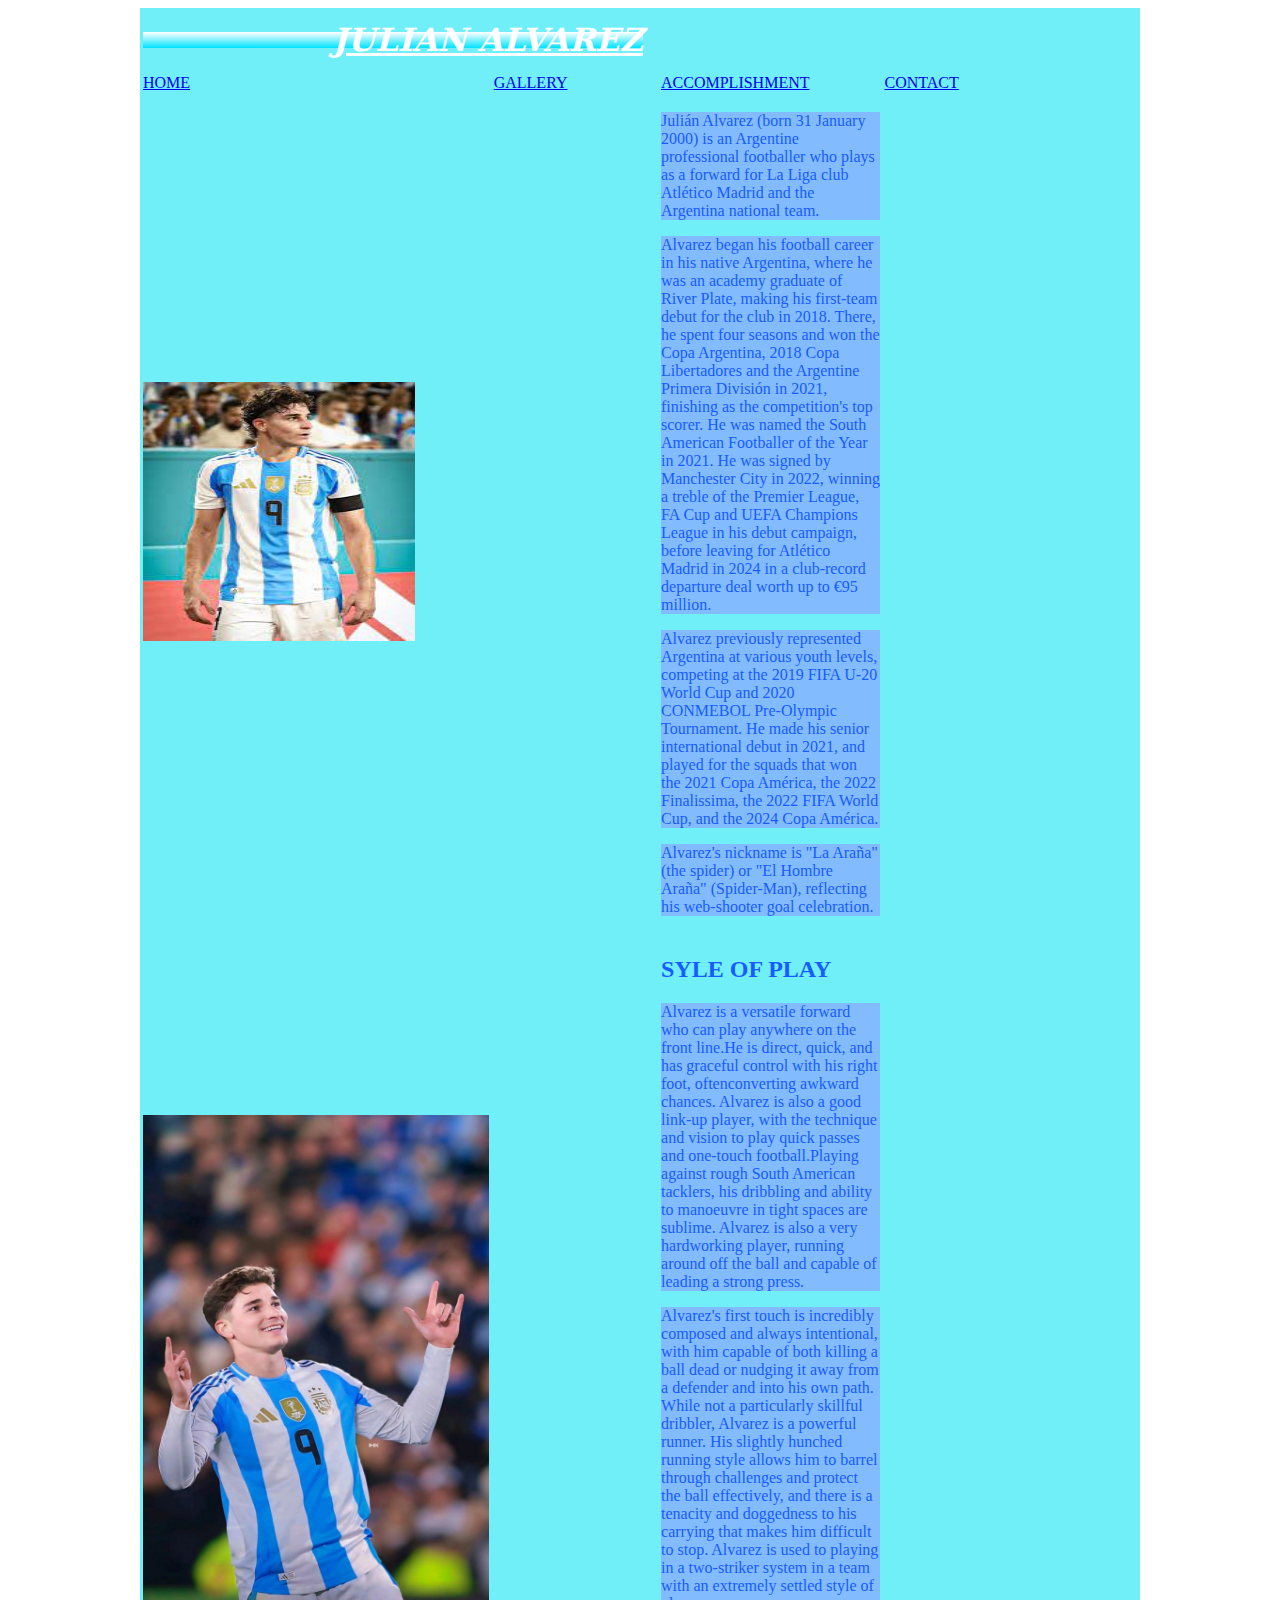
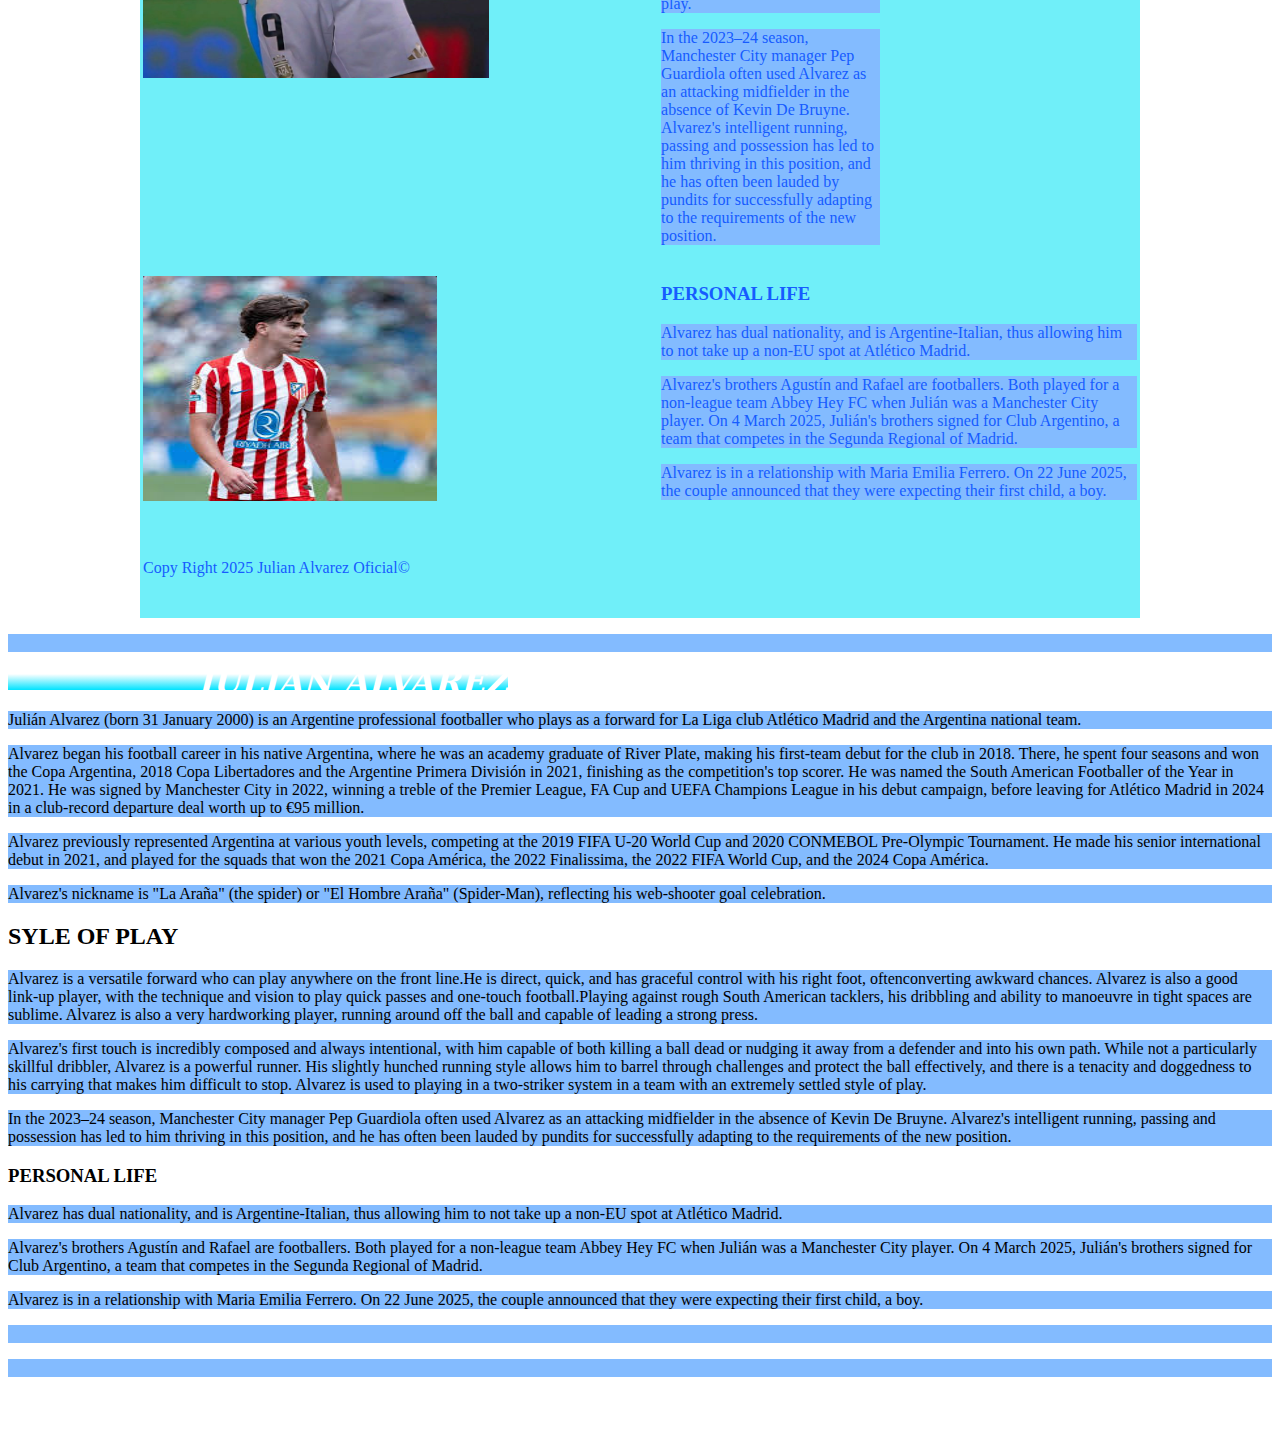
<file: index.html>
<!doctype html>
<html>
<head>
<meta charset="utf-8">
<title>HOME</title>
	<link rel="icon" type="image/x-icon" href="images/favicon.ico">
<style type="text/css">

</style>
<link href="styles.css" rel="stylesheet" type="text/css">
</head>

<body>
<table width="1078" height="1057">
  <tbody>
    <tr>
      <td colspan="4"> <h1> JULIAN ALVAREZ</h1></td>
    </tr>
    <tr>
      <td><a href="index.html">HOME</a></td>
      <td><a href="Gallery.html">GALLERY</a></td>
      <td><a href="acomplishment.html">ACCOMPLISHMENT</a></td>
      <td><a href="CONTACT.html">CONTACT</a></td>
    </tr>
    <tr>
      <td width="346"><img src="images/alvarez.jpg" width="272" height="259" alt=""/></td>
      <td width="163">&nbsp;</td>
      <td width="219"><p>Julián Alvarez (born 31 January 2000) is an Argentine professional footballer who plays as a forward for La Liga club Atlético Madrid and the Argentina national team.</p>
        <p>Alvarez began his football career in his native Argentina, where he was an academy graduate of River Plate, making his first-team debut for the club in 2018. There, he spent four seasons and won the Copa Argentina, 2018 Copa Libertadores and the Argentine Primera División in 2021, finishing as the competition's top scorer. He was named the South American Footballer of the Year in 2021. He was signed by Manchester City in 2022, winning a treble of the Premier League, FA Cup and UEFA Champions League in his debut campaign, before leaving for Atlético Madrid in 2024 in a club-record departure deal worth up to €95 million.</p>
        <p>Alvarez previously represented Argentina at various youth levels, competing at the 2019 FIFA U-20 World Cup and 2020 CONMEBOL Pre-Olympic Tournament. He made his senior international debut in 2021, and played for the squads that won the 2021 Copa América, the 2022 Finalissima, the 2022 FIFA World Cup, and the 2024 Copa América.</p>
      <p>Alvarez's nickname is &quot;La Araña&quot; (the spider) or &quot;El Hombre Araña&quot; (Spider-Man), reflecting his web-shooter goal celebration.</p></td>
      <td width="252">&nbsp;</td>
    </tr>
    <tr>
      <td><img src="images/julian.jpg" width="346" height="563" alt=""/></td>
      <td>&nbsp;</td>
      <td><h2>SYLE OF PLAY</h2>
        <p>Alvarez is a versatile forward who can play anywhere on the front line.He is direct, quick, and has graceful control with his right foot, oftenconverting awkward chances. Alvarez is also a good link-up player, with the technique and vision to play quick passes and one-touch football.Playing against rough South American tacklers, his dribbling and ability to manoeuvre in tight spaces are sublime. Alvarez is also a very hardworking player, running around off the ball and capable of leading a strong press.</p>
        <p>Alvarez's first touch is incredibly composed and always intentional, with him capable of both killing a ball dead or nudging it away from a defender and into his own path. While not a particularly skillful dribbler, Alvarez is a powerful runner. His slightly hunched running style allows him to barrel through challenges and protect the ball effectively, and there is a tenacity and doggedness to his carrying that makes him difficult to stop. Alvarez is used to playing in a two-striker system in a team with an extremely settled style of play.</p>
      <p>In the 2023–24 season, Manchester City manager Pep Guardiola often used Alvarez as an attacking midfielder in the absence of Kevin De Bruyne. Alvarez's intelligent running, passing and possession has led to him thriving in this position, and he has often been lauded by pundits for successfully adapting to the requirements of the new position.</p></td>
      <td>&nbsp;</td>
    </tr>
    <tr>
      <td><img src="images/la araña.jpg" width="294" height="225" alt=""/></td>
      <td height="95">&nbsp;</td>
      <td colspan="2"><h3>PERSONAL LIFE</h3>
        <p>Alvarez has dual nationality, and is Argentine-Italian, thus allowing him to not take up a non-EU spot at Atlético Madrid.</p>
        <p>Alvarez's brothers Agustín and Rafael are footballers. Both played for a non-league team Abbey Hey FC when Julián was a Manchester City player. On 4 March 2025, Julián's brothers signed for Club Argentino, a team that competes in the Segunda Regional of Madrid.</p>
        <p>Alvarez is in a relationship with Maria Emilia Ferrero. On 22 June 2025, the couple announced that they were expecting their first child, a boy.</p>
      <p></p></td>
    </tr>
    <tr>
      <td height="95" colspan="4">Copy Right 2025 Julian Alvarez Oficial&copy;</td>
    </tr>
    </tbody>
</table>
<p>&nbsp;</p>
<h1>JULIAN ALVAREZ</h1>
<p>Julián Alvarez (born 31 January 2000) is an Argentine professional footballer who plays as a forward for La Liga club Atlético Madrid and the Argentina national team.</p>
<p>Alvarez began his football career in his native Argentina, where he was an academy graduate of River Plate, making his first-team debut for the club in 2018. There, he spent four seasons and won the Copa Argentina, 2018 Copa Libertadores and the Argentine Primera División in 2021, finishing as the competition's top scorer. He was named the South American Footballer of the Year in 2021. He was signed by Manchester City in 2022, winning a treble of the Premier League, FA Cup and UEFA Champions League in his debut campaign, before leaving for Atlético Madrid in 2024 in a club-record departure deal worth up to €95 million.</p>
<p>Alvarez previously represented Argentina at various youth levels, competing at the 2019 FIFA U-20 World Cup and 2020 CONMEBOL Pre-Olympic Tournament. He made his senior international debut in 2021, and played for the squads that won the 2021 Copa América, the 2022 Finalissima, the 2022 FIFA World Cup, and the 2024 Copa América.</p>
<p>Alvarez's nickname is &quot;La Araña&quot; (the spider) or &quot;El Hombre Araña&quot; (Spider-Man), reflecting his web-shooter goal celebration.<br>
</p>
<h2>SYLE OF PLAY</h2>
<p>Alvarez is a versatile forward who can play anywhere on the front line.He is direct, quick, and has graceful control with his right foot, oftenconverting awkward chances. Alvarez is also a good link-up player, with the technique and vision to play quick passes and one-touch football.Playing against rough South American tacklers, his dribbling and ability to manoeuvre in tight spaces are sublime. Alvarez is also a very hardworking player, running around off the ball and capable of leading a strong press.</p>
<p>Alvarez's first touch is incredibly composed and always intentional, with him capable of both killing a ball dead or nudging it away from a defender and into his own path. While not a particularly skillful dribbler, Alvarez is a powerful runner. His slightly hunched running style allows him to barrel through challenges and protect the ball effectively, and there is a tenacity and doggedness to his carrying that makes him difficult to stop. Alvarez is used to playing in a two-striker system in a team with an extremely settled style of play.</p>
<p>In the 2023–24 season, Manchester City manager Pep Guardiola often used Alvarez as an attacking midfielder in the absence of Kevin De Bruyne. Alvarez's intelligent running, passing and possession has led to him thriving in this position, and he has often been lauded by pundits for successfully adapting to the requirements of the new position.</p>
<h3>PERSONAL LIFE</h3>
<p>Alvarez has dual nationality, and is Argentine-Italian, thus allowing him to not take up a non-EU spot at Atlético Madrid.</p>
<p>Alvarez's brothers Agustín and Rafael are footballers. Both played for a non-league team Abbey Hey FC when Julián was a Manchester City player. On 4 March 2025, Julián's brothers signed for Club Argentino, a team that competes in the Segunda Regional of Madrid.</p>
<p>Alvarez is in a relationship with Maria Emilia Ferrero. On 22 June 2025, the couple announced that they were expecting their first child, a boy.</p>
<p>&nbsp;</p>
<p>&nbsp;</p>
<h3><br>
</h3>
</body>
</html>
</file>
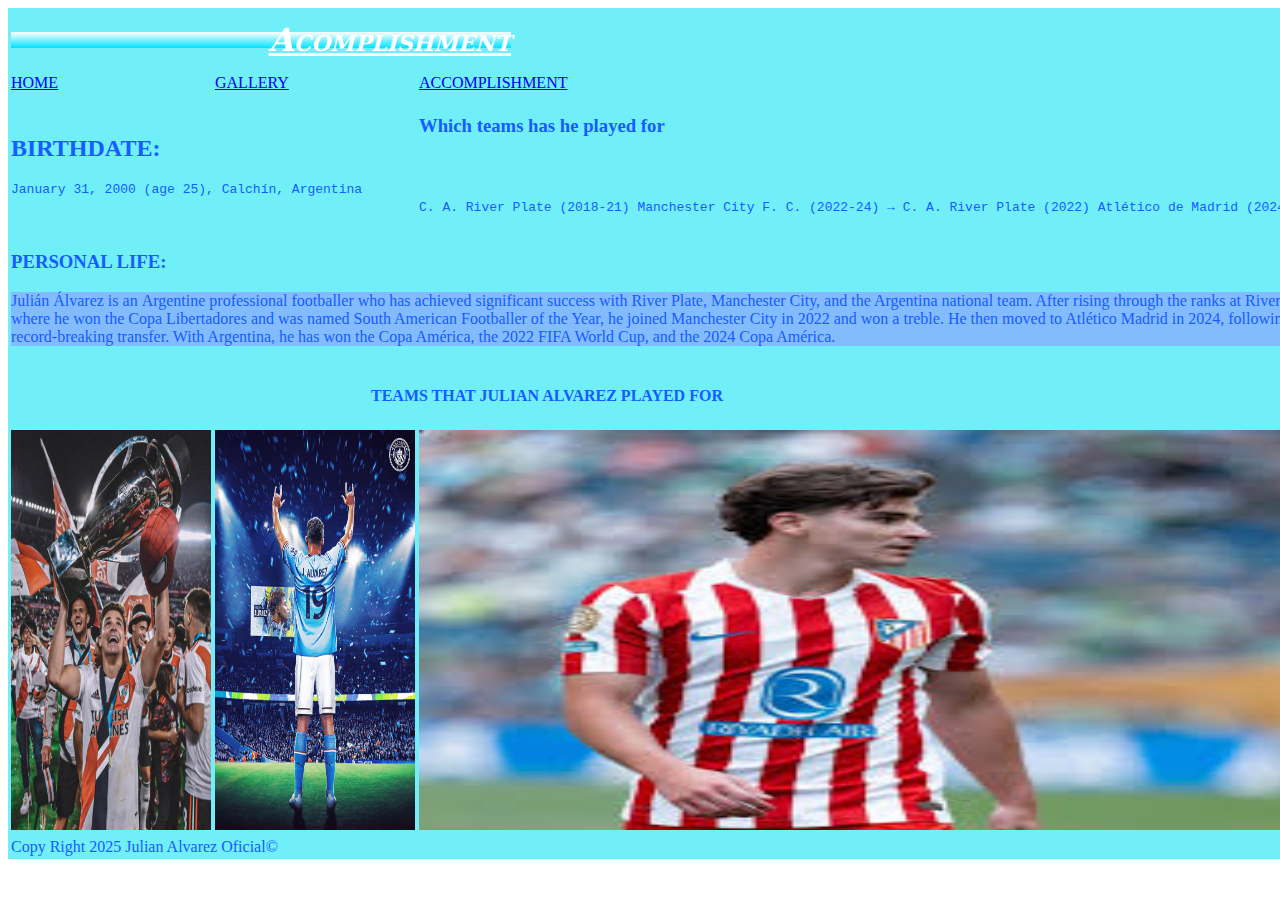
<file: acomplishment.html>
<!doctype html>
<html>
<head>
<meta charset="utf-8">
<title>acomplishment</title>
	<link rel="icon" type="image/x-icon" href="images/favicon3.ico">
<link href="styles.css" rel="stylesheet" type="text/css">
</head>

<body>
<table width="1147">
  <tbody>
    <tr>
      <td colspan="4"><h1>Acomplishment</h1></td>
    </tr>
    <tr>
      <td><a href="index.html">HOME</a></td>
      <td><a href="gallery.html">GALLERY</a></td>
      <td><a href="acomplishment.html">ACCOMPLISHMENT</a></td>
      <td><a href="contact.html">CONTACT</a></td>
    </tr>
    <tr>
      <td colspan="2" rowspan="2"><h2>BIRTHDATE:</h2>
      <pre data-placeholder="Traducción" id="tw-target-text" role="text" tabindex="-1" data-ved="2ahUKEwjN0auatYuRAxWOC0QIHb8cOK8Q3ewLegQIDBAV" dir="ltr" aria-label="Texto traducido: January 31, 2000 (age 25), Calchín, Argentina"><span lang="en">January 31, 2000 (age 25), Calchín, Argentina</span></pre></td>
      <td height="27" colspan="2"><h3 data-placeholder="Traducción" id="tw-target-text2" role="text" tabindex="-1" data-ved="2ahUKEwjN0auatYuRAxWOC0QIHb8cOK8Q3ewLegQIDBAV" dir="ltr" aria-label="Texto traducido: Which teams has he played for and how many trophies has he won"><span lang="en">Which teams has he played for </span></h3></td>
    </tr>
    <tr>
      <td colspan="2"><pre data-placeholder="Traducción" id="tw-target-text3" role="text" tabindex="-1" data-ved="2ahUKEwjN0auatYuRAxWOC0QIHb8cOK8Q3ewLegQIDBAV" dir="ltr" aria-label="Texto traducido: Which teams has he played for and how many trophies has he won">&nbsp;</pre>
      <pre data-placeholder="Traducción" id="tw-target-text4" role="text" tabindex="-1" data-ved="2ahUKEwjN0auatYuRAxWOC0QIHb8cOK8Q3ewLegQIDBAV" dir="ltr" aria-label="Texto traducido: C. A. River Plate (2018-21) Manchester City F. C. (2022-24) → C. A. River Plate (2022) Atlético de Madrid (2024-act.)"><span lang="en">C. A. River Plate (2018-21) Manchester City F. C. (2022-24) → C. A. River Plate (2022) Atlético de Madrid (2024-act.)</span></pre></td>
    </tr>
    <tr>
      <td colspan="3"><h3>PERSONAL LIFE:</h3>
      <p>Julián Álvarez is an Argentine professional footballer who has achieved significant success with River Plate, Manchester City, and the Argentina national team. After rising through the ranks at River Plate, where he won the Copa Libertadores and was named South American Footballer of the Year, he joined Manchester City in 2022 and won a treble. He then moved to Atlético Madrid in 2024, following a record-breaking transfer. With Argentina, he has won the Copa América, the 2022 FIFA World Cup, and the 2024 Copa América.<span jsuid="kY8zz_f" jsaction="rcuQ6b:&kY8zz_f|npT2md" jscontroller="udAs2b" data-wiz-uids="kY8zz_f,kY8zz_g,kY8zz_h" data-processed="true"><span data-animation-atomic="" data-processed="true"> </span></span></p></td>
      <td width="20">&nbsp;</td>
    </tr>
    <tr>
      <td colspan="3"><blockquote>
        <blockquote>
          <blockquote>
            <blockquote>
              <blockquote>
                <blockquote>
                  <blockquote>
                    <blockquote>
                      <blockquote>
                        <h4 data-placeholder="Traducción" id="tw-target-text5" role="text" tabindex="-1" data-ved="2ahUKEwiso9LK2o2RAxU7JUQIHXiNJEQQ3ewLegQIDBAV" dir="ltr" aria-label="Texto traducido: teams that Julian Alvarez played for">TEAMS THAT JULIAN ALVAREZ PLAYED FOR</h4>
                        </blockquote>
                    </blockquote>
                  </blockquote>
                </blockquote>
              </blockquote>
            </blockquote>
          </blockquote>
        </blockquote>
      </blockquote></td>
      <td>&nbsp;</td>
    </tr>
    <tr>
      <td width="200"><img src="images/FFGBIzvWUBA3ZKQ.jpg" width="200" height="400" alt=""/></td>
      <td width="204"><img src="images/NSOYGI45ORBMXLIHEMGB34XDBI.jpg" width="200" height="400" alt=""/></td>
      <td width="913"><img src="images/la araña.jpg" width="913" height="400" alt=""/></td>
      <td>&nbsp;</td>
    </tr>
    <tr>
      <td colspan="4">Copy Right 2025 Julian Alvarez Oficial&copy;</td>
    </tr>
  </tbody>
</table>
</body>
</html>
</file>
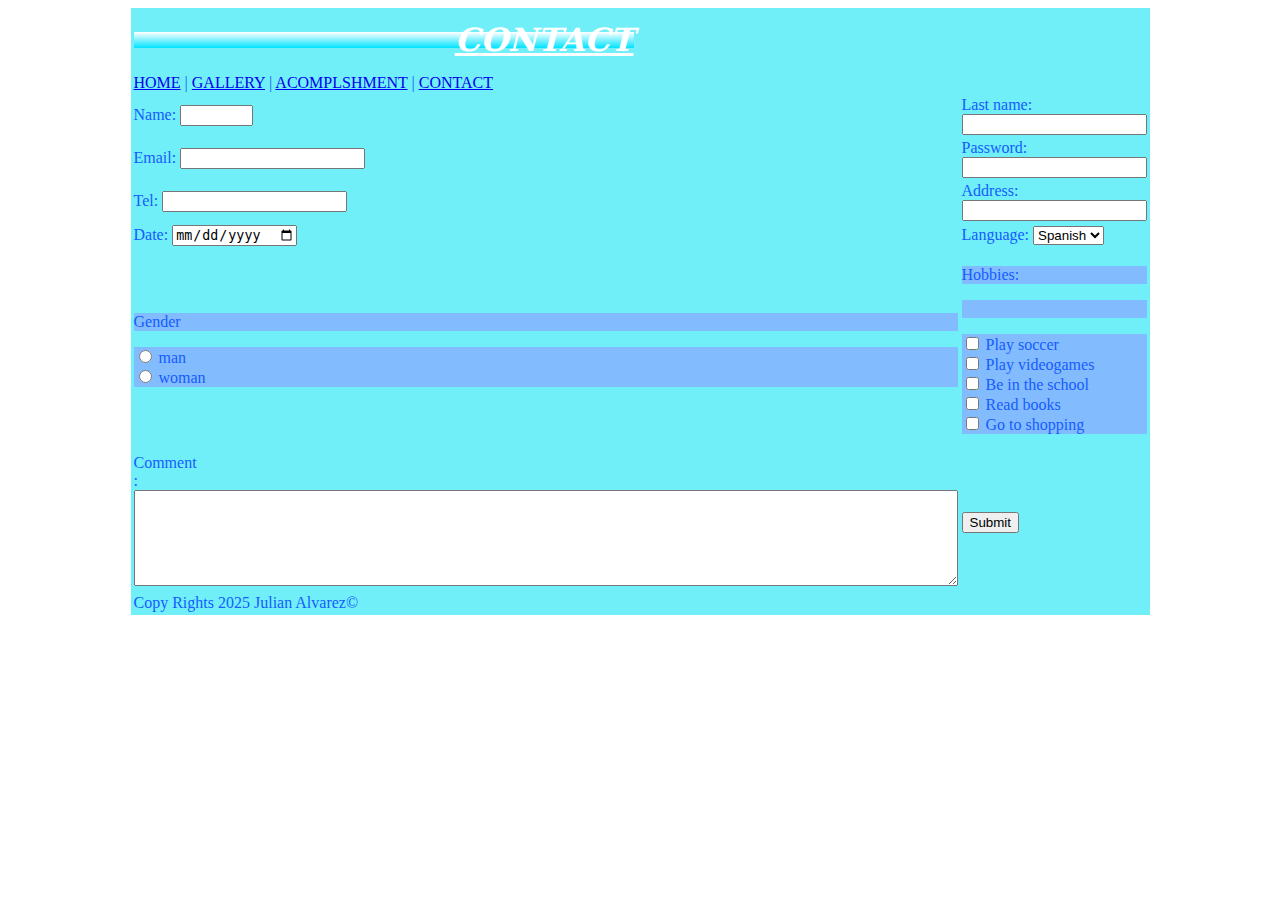
<file: contact.html>
<!doctype html>
<html>
<head>
<meta charset="utf-8">
<title>CONTACT</title>
	<link rel="icon" type="image/x-icon" href="images/favicon.lnk">
<link href="styles.css" rel="stylesheet" type="text/css">
</head>

<body>
<form id="form1" name="form1" method="post">
  <table width="1154" height="553">
    <tbody>
      <tr>
        <td colspan="2"><h1>CONTACT</h1></td>
      </tr>
      <tr>
        <td colspan="2"><a href="index.html">HOME</a> | <a href="Gallery.html">GALLERY</a> | <a href="acomplishment.html">ACOMPLSHMENT</a> | <a href="CONTACT.html">CONTACT</a></td>
      </tr>
      <tr>
        <td><label for="name">Name:</label>
        <input name="name" type="text" required="required" id="name" size="6" maxlength="30"></td>
        <td><label for="textfield2">Last name:</label>
        <input name="textfield2" type="text" required="required" id="textfield2"></td>
      </tr>
      <tr>
        <td><label for="email">Email:</label>
        <input name="email" type="email" required="required" id="email"></td>
        <td><label for="password">Password:</label>
        <input name="password" type="password" required="required" id="password"></td>
      </tr>
      <tr>
        <td><label for="tel">Tel:</label>
        <input type="tel" name="tel" id="tel"></td>
        <td><label for="Address">Address:</label>
        <input type="text" name="Address" id="Address"></td>
      </tr>
      <tr>
        <td><label for="date">Date:</label>
        <input type="date" name="date" id="date"></td>
        <td><label for="select">Language:</label>
          <select name="select" required="required" id="select">
            <option value="sp" selected="selected">Spanish</option>
            <option value="en">English</option>
            <option value="fr">French</option>
            <option value="ge">German</option>
            <option value="it">Italian</option>
        </select></td>
      </tr>
      <tr>
        <td><p>Gender</p>
        <p>
          <label>
            <input name="Gender" type="radio" required="required" id="Gender_0" value="radio">
            man</label>
          <br>
          <label>
            <input name="Gender" type="radio" required="required" id="Gender_1" value="radio">
            woman</label>
          <br>
        </p></td>
        <td><p>Hobbies:</p>
        <p>&nbsp;</p>
        <p>
          <label>
            <input type="checkbox" name="Hobbies" value="soccer" id="Hobbies_0">
            Play soccer</label>
          <br>
          <label>
            <input type="checkbox" name="Hobbies" value="videogames" id="Hobbies_1">
            Play videogames</label>
          <br>
          <label>
            <input type="checkbox" name="Hobbies" value="school" id="Hobbies_2">
            Be in the school</label>
          <br>
          <label>
            <input type="checkbox" name="Hobbies" value="books" id="Hobbies_3">
            Read books</label>
          <br>
          <label>
            <input type="checkbox" name="Hobbies" value="shopping" id="Hobbies_4">
            Go to shopping</label>
          <br>
        </p></td>
      </tr>
      <tr>
        <td><label for="Comment">Comment<br>
          :</label>
        <textarea name="Comment" cols="100" rows="6" id="Comment"></textarea></td>
        <td><input type="submit" name="submit" id="submit" value="Submit"></td>
      </tr>
      <tr>
        <td colspan="2">Copy Rights 2025 Julian Alvarez&copy;</td>
      </tr>
    </tbody>
  </table>
</form>
</body>
</html>
</file>
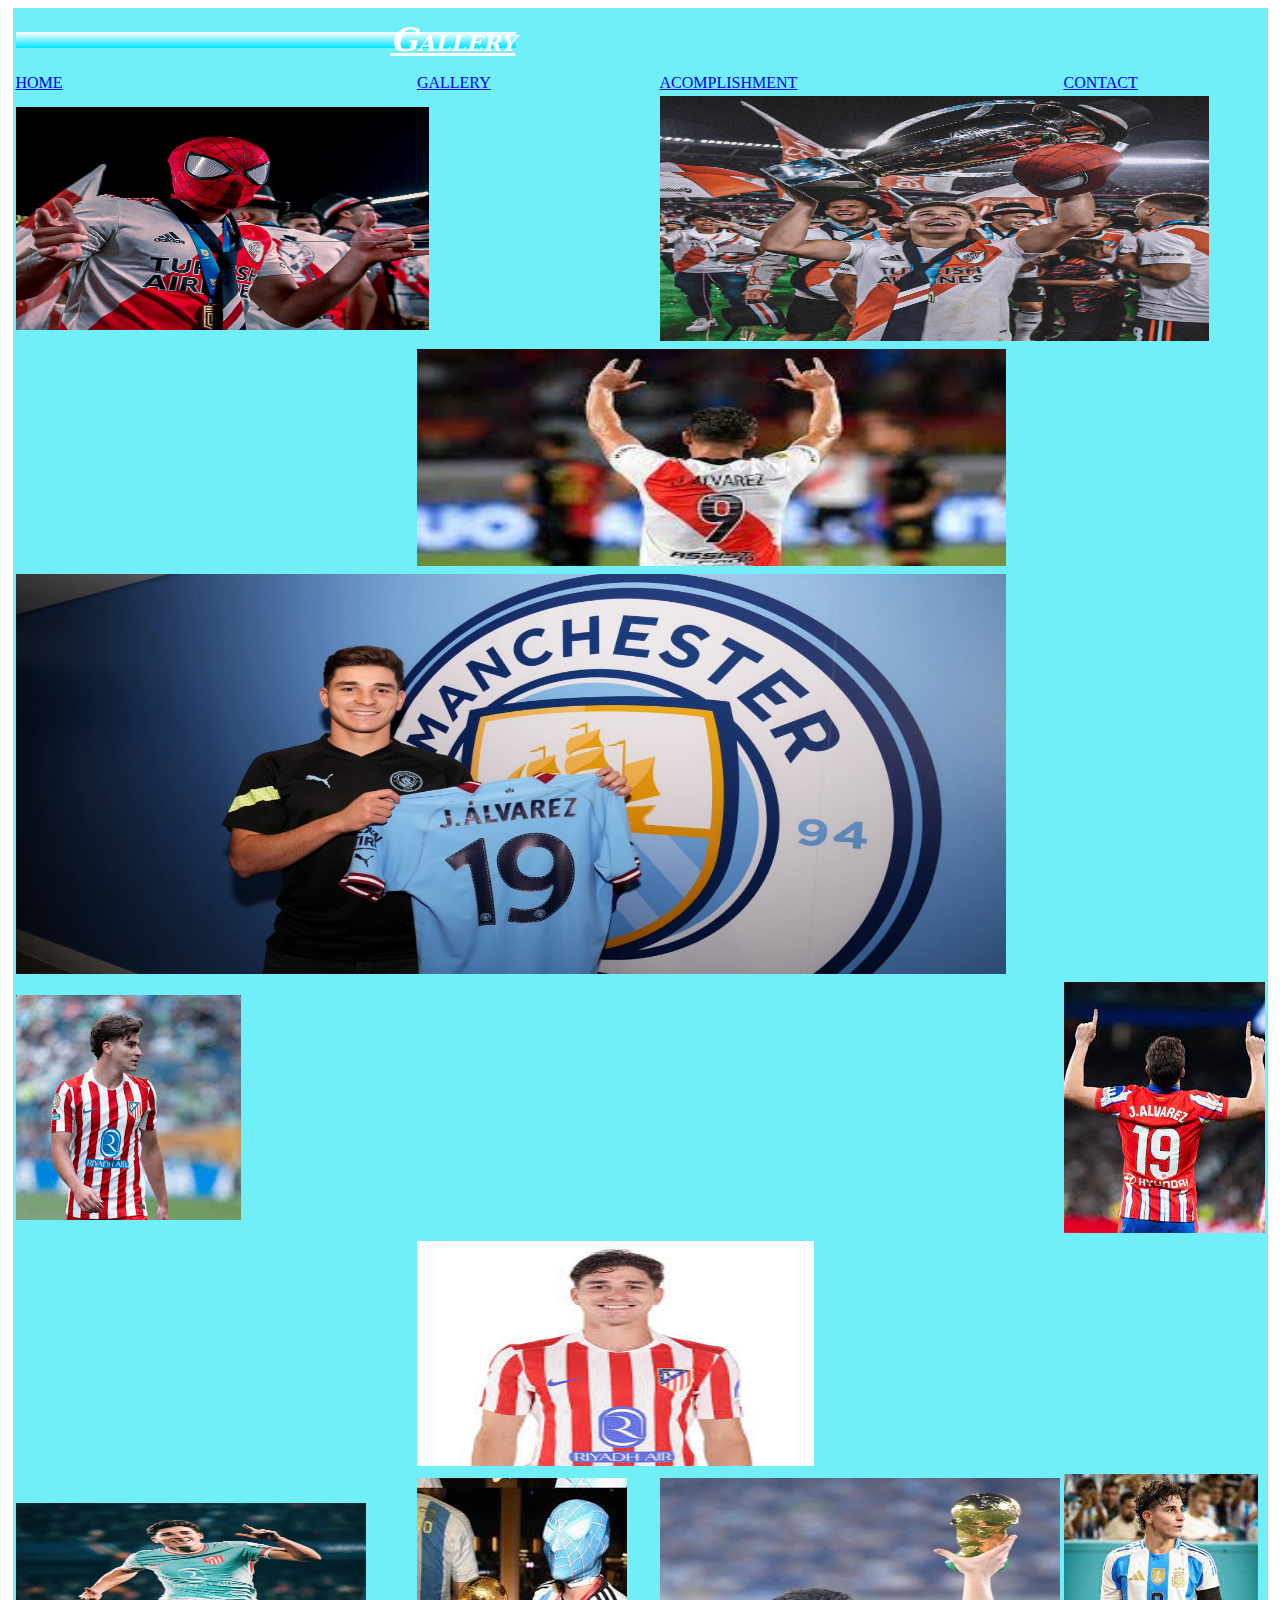
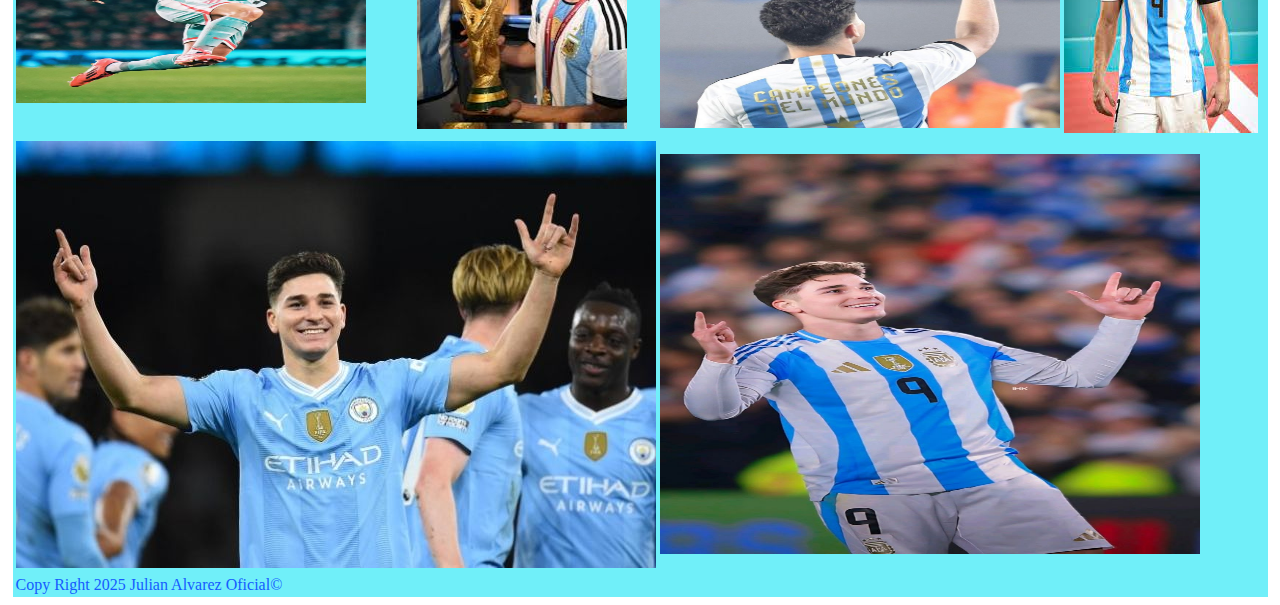
<file: gallery.html>
<!doctype html>
<html>
<head>
<meta charset="utf-8">
<title>Galery</title>
	<link rel="icon" type="image/x-icon" href="images/favicon2.ico">
<link href="styles.css" rel="stylesheet" type="text/css">
</head>

<body>
<table width="200">
  <tbody>
    <tr>
      <td colspan="4"><h1>Gallery</h1></td>
    </tr>
    <tr>
      <td><a href="index.html">HOME</a></td>
      <td><a href="Gallery.html">GALLERY</a></td>
      <td><a href="acomplishment.html">ACOMPLISHMENT</a></td>
      <td><a href="CONTACT.html">CONTACT</a></td>
    </tr>
    <tr>
      <td colspan="2"><img src="images/FLwn7SyXoAQOo5w.jpg" width="413" height="223" alt=""/></td>
      <td colspan="2"><img src="images/FFGBIzvWUBA3ZKQ.jpg" width="549" height="245" alt=""/></td>
    </tr>
    <tr>
      <td width="237">&nbsp;</td>
      <td colspan="2"><img src="images/images (2).jpg" width="589" height="217" alt=""/></td>
      <td width="204">&nbsp;</td>
    </tr>
    <tr>
      <td colspan="4"><img src="images/julian-alvarez-1384288.jpg" width="990" height="400" alt=""/></td>
    </tr>
    <tr>
      <td colspan="3"><img src="images/la araña.jpg" width="225" height="225" alt=""/></td>
      <td><img src="images/images (3).jpg" width="201" height="251" alt=""/></td>
    </tr>
    <tr>
      <td>&nbsp;</td>
      <td colspan="3"><img src="images/julian1.jpg" width="397" height="225" alt=""/></td>
    </tr>
    <tr>
      <td><img src="images/d4aa23312b83b28e971ffec2a3c716f0.jpg" width="350" height="200" alt=""/></td>
      <td width="174"><img src="images/images.jpg" width="210" height="251" alt=""/></td>
      <td width="365"><img src="images/Fuq5EjFXwAcFsOJ.jpg" width="400" height="250" alt=""/></td>
      <td><img src="images/alvarez.jpg" width="194" height="259" alt=""/></td>
    </tr>
    <tr>
      <td colspan="2"><img src="images/CARMELO-agosto-71.jpg" width="640" height="427" alt=""/></td>
      <td colspan="2"><img src="images/julian.jpg" width="540" height="400" alt=""/></td>
    </tr>
    <tr>
      <td colspan="4">Copy Right 2025 Julian Alvarez Oficial&copy;</td>
    </tr>
  </tbody>
</table>
</body>
</html>
</file>
<file: styles.css>
@charset "utf-8";
/* CSS Document */
table {
    width: 1000px;
    background-color: #079FDF;
    margin-top: 0px;
    margin-left: auto;
    margin-right: auto;
}
h1 {
    width: 500px;
    background-color: #0BF8FC;
    border-width: 10px;
    color: #FFFFFF;
    font-family: Constantia, "Lucida Bright", "DejaVu Serif", Georgia, serif;
    font-style: oblique;
    font-variant: small-caps;
    font-weight: 900;
    font-size: xx-large;
    line-height: 50%;
    text-align: right;
    text-decoration: underline;
    background-image: -webkit-linear-gradient(270deg,rgba(255,255,255,1.00) 0%,rgba(0,227,255,1.00) 100%);
    background-image: -moz-linear-gradient(270deg,rgba(255,255,255,1.00) 0%,rgba(0,227,255,1.00) 100%);
    background-image: -o-linear-gradient(270deg,rgba(255,255,255,1.00) 0%,rgba(0,227,255,1.00) 100%);
    background-image: linear-gradient(180deg,rgba(255,255,255,1.00) 0%,rgba(0,227,255,1.00) 100%);
}
p {
    background-color: #83BBFF;
    border-bottom-style: none;
    border-bottom-width: thick;
    font-family: Baskerville, "Palatino Linotype", Palatino, "Century Schoolbook L", "Times New Roman", serif;
}
h2 {
    background-color: undefined;
}
body table {
    background-color: #70EFF9;
}
td {
    color: #165CFF;
}
</file>
